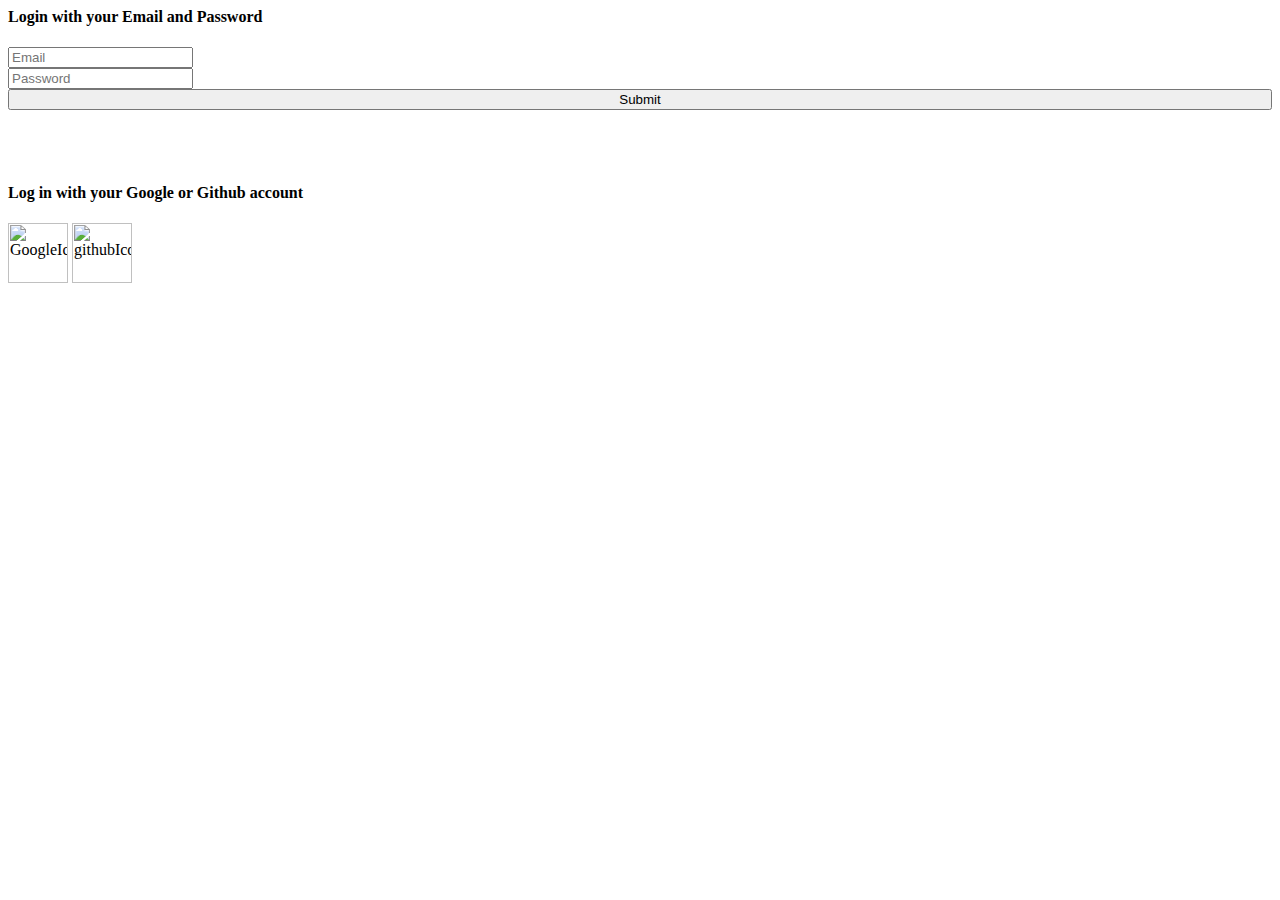
<file: deploy/partials/login.html>
<body ng-controller="LoginController">
	<div class="container">
		<h4 class="text-center"><strong> Login with your Email and Password</strong></h4>
		<p ng-bind="failedLogin"></p>
		<p ng-bind="successfulRegistration"></p>


		<form role="form">
			<div class="form-group">
				<input type="email" class="form-control" id="email" ng-model="user.email" placeholder="Email"></input>
			</div>

			<div class="form-group">
				<input type="password" class="form-control" id="password" ng-model="user.password" placeholder="Password"></input>
			</div>		

			<button type="submit" ng-click="SignIn($event)" class="btn btn-primary" style="width: 100%">Submit</button>
		</form>
		<br>
		<br>

		<h4 class="text-center"><strong> Log in with your Google or Github account </strong></h3>
		
		<nav id ="socialLogin">
			<div class="center-row">
				<img ng-Click="GoogleLogin($event)" ng-src="Images/googleIcon.png" height="60" width="60" alt="GoogleIcon" />

				<img ng-Click="GithubLogin($event)" ng-src="Images/githubIcon.png" height="60" width="60" alt="githubIcon" />
			</div>
		</nav>
	</div>
</body>
</file>
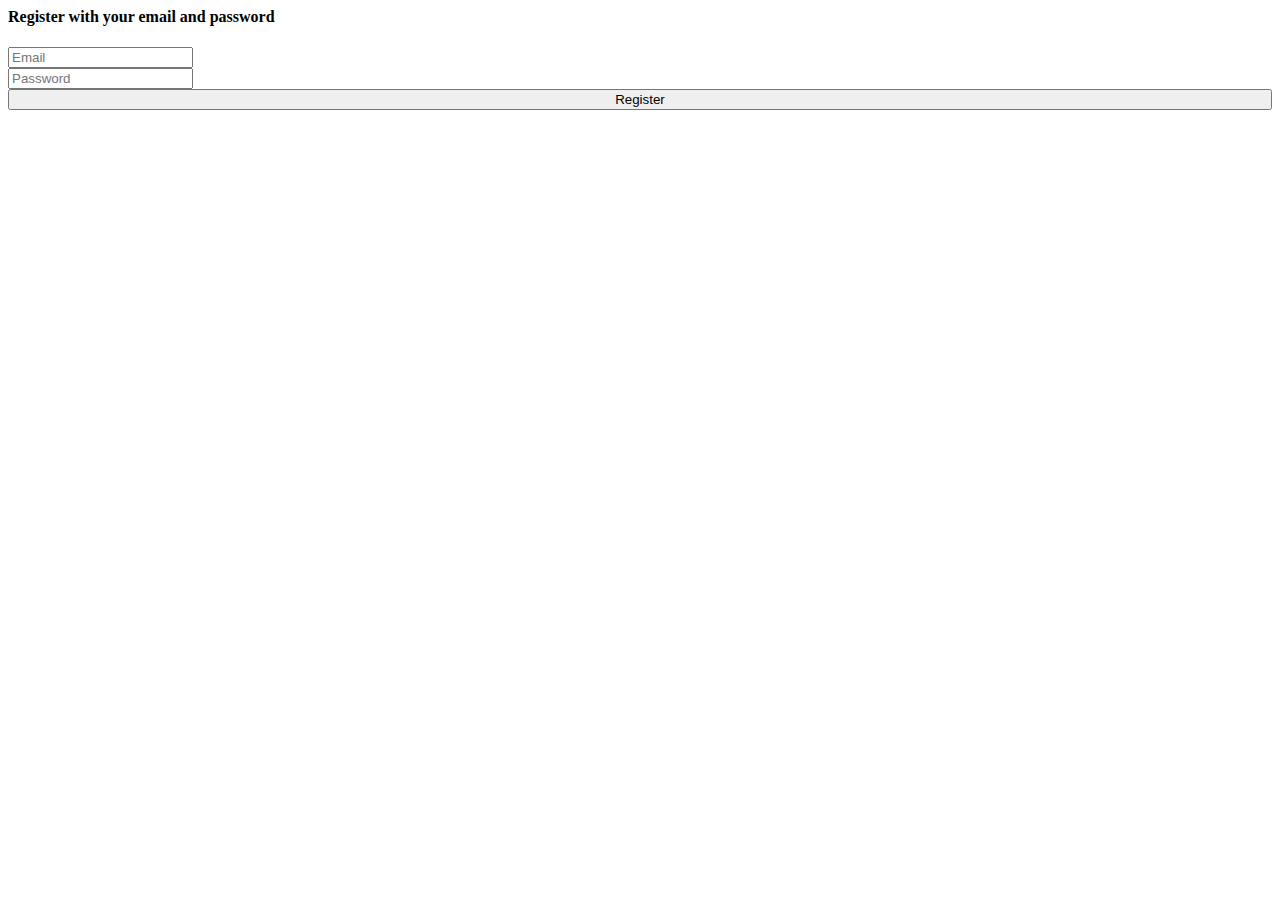
<file: deploy/partials/register.html>
<body ng-controller="RegisterController">
	<div class="container">
		<h4 class="text-center"><strong>Register with your email and password</strong></h4>

		<form role="form">
			<div class="form-group">
				<input type="email" class="form-control" id="email" ng-model="reg.email" placeholder="Email"></input>
			</div>

			<div class="form-group">
				<input type="password" class="form-control" id="password" ng-model="reg.password" placeholder="Password"></input>
			</div>		

			<button type="submit" ng-click="Register($event)" class="btn btn-primary" style="width: 100%">Register</button>
		</form>

		<p ng-bind="failedRegister"></p>

	</div>
</body>
</file>
